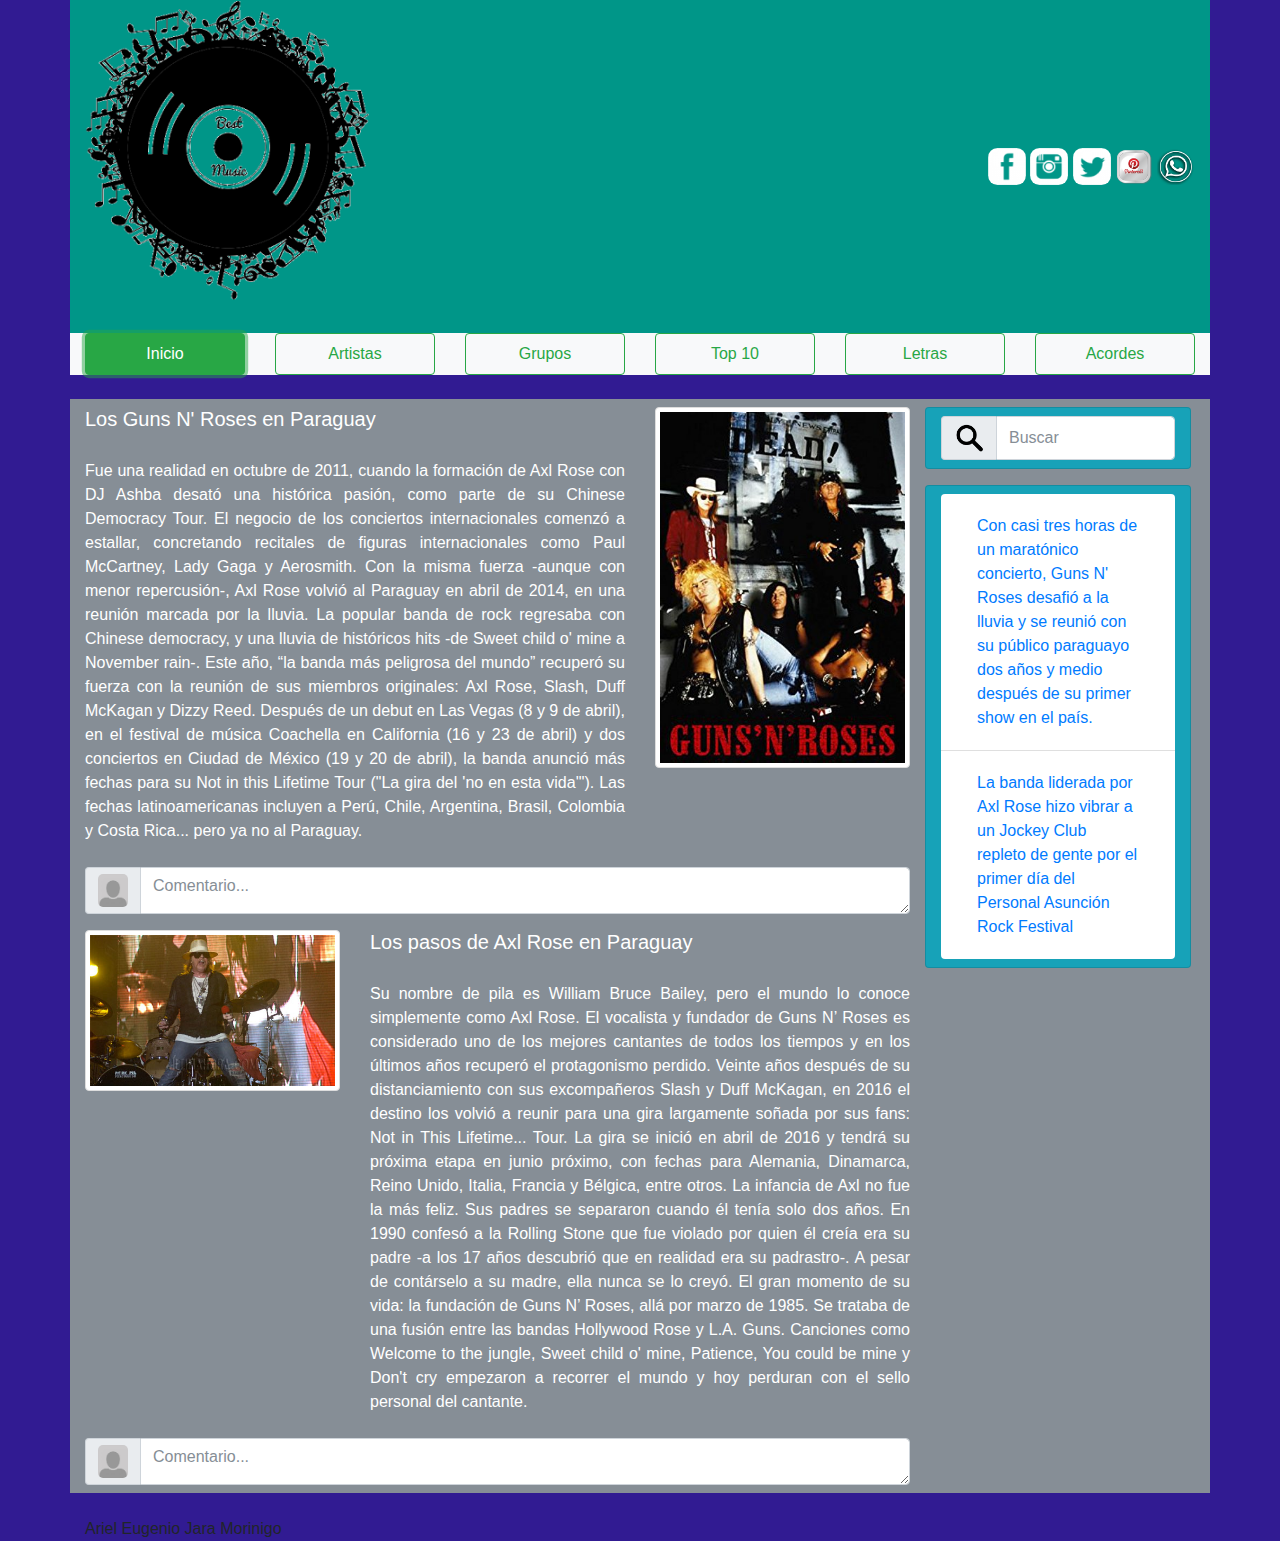
<file: Musica/index.html>
<!doctype html>
<html>
<head>
	<meta charset="utf-8">
	<meta name="viewport" content="width=device-width, user-scalable=no initial-scale=1.0">
	<link rel="stylesheet" href="css/estilos.css">
	<link rel="stylesheet" href="css/bootstrap.min.css">
	<script src='js/bootstrap.min.js'></script>
	<title>Blog de Música</title>
</head>

<body>

	<div class="container">
		<div class="row">
			<header class="col-sm-12 col-md-12">
				<div class="row">
					<div class="logo-img col-md-6 col-lg-6"><img src="img/logo.png"></div>
					<div class="redes-sociales col-md-6 col-lg-6 align-self-center">
						<a href="https://www.facebook.com/" target="_blank"><img class="social-img" src="img/fb.png" alt="fb-icono"></a>
						<a href="https://www.instagram.com/" target="_blank"><img class="social-img" src="img/ig.png" alt="inst-icono"></a>
						<a href="https://twitter.com/" target="_blank"><img class="social-img" src="img/tt.png" alt="tw-icono"></a>
						<a href="https://www.pinterest.es/" target="_blank"><img class="social-img" src="img/pin.png" alt="tw-icono"></a>
						<a href="https://web.whatsapp.com/" target="_blank"><img class="social-img" src="img/wp.png" alt="tw-icono"></a>
					</div>
				</div>

				<div class="bg-light">
					<ul class="row barra-navegacion nav nav-pills nav-fill nav-center bg-light navbar-fixed-top">
						<div class="col-md-2">
							<li class="nav-item">
								<a class="nav-link btn btn-outline-success active" href="index.html">Inicio</a>
							</li>
						</div>
						<div class="col-md-2">
							<li class="nav-item">
								<a class="nav-link btn btn-outline-success" href="index.html">Artistas</a>
							</li>
						</div>
						<div class="col-md-2">
							<li class="nav-item">
								<a class="nav-link btn btn-outline-success" href="index.html">Grupos</a>
							</li>
						</div>
						<div class="col-md-2">
							<li class="nav-item">
								<a class="nav-link btn btn-outline-success" href="index.html">Top 10</a>
							</li>
						</div>
						<div class="col-md-2">
							<li class="nav-item">
								<a class="nav-link btn btn-outline-success" href="index.html">Letras</a>
							</li>
						</div>
						<div class="col-md-2">
							<li class="nav-item">
								<a class="nav-link btn btn-outline-success" href="index.html">Acordes</a>
							</li>
						</div>
					</ul>
				</div>
			</header>
		</div>

		<div class="row">
			<section class="col-sm-12 col-md-12 mx-auto my-4 bg-secondary">
				<div class="row">
					<article class="contenido col-md-12 col-lg-9 text-white">
						<div class="row">

							<div class="col-md-8">
								<h5 class="mt-2 mb-1">Los Guns N' Roses en Paraguay</h5><br>
									<p class=" text-justify">
									Fue una realidad en octubre de 2011, cuando la formación de Axl Rose con DJ Ashba desató una histórica pasión, como parte de su Chinese Democracy Tour. El negocio de los conciertos internacionales comenzó a estallar, concretando recitales de figuras internacionales como Paul McCartney, Lady Gaga y Aerosmith.
									Con la misma fuerza -aunque con menor repercusión-, Axl Rose volvió al Paraguay en abril de 2014, en una reunión marcada por la lluvia. La popular banda de rock regresaba con Chinese democracy, y una lluvia de históricos hits -de Sweet child o' mine a November rain-.
									Este año, “la banda más peligrosa del mundo” recuperó su fuerza con la reunión de sus miembros originales: Axl Rose, Slash, Duff McKagan y Dizzy Reed. Después de un debut en Las Vegas (8 y 9 de abril), en el festival de música Coachella en California (16 y 23 de abril) y dos conciertos en Ciudad de México (19 y 20 de abril), la banda anunció más fechas para su Not in this Lifetime Tour ("La gira del 'no en esta vida'"). Las fechas latinoamericanas incluyen a Perú, Chile, Argentina, Brasil, Colombia y Costa Rica... pero ya no al Paraguay.
									</p>
							</div>

							<div class="col-md-4 mt-2 text-center">
								<img class="img-contenido mx-auto img-thumbnail" src="img/GNR.jpg">
							</div>
						</div>
						<form>
							<div>
								<div class="input-group my-2">
									<div class="input-group-addon">
										<img class="img-formulario" src="img/silueta_foto_carnet.jpg">
									</div>
									<textarea class="comentarios form-control" placeholder="Comentario..." rows="1"></textarea>
								</div>
							</div>
						</form>
						<div class="row mt-2">
							<div class="col-md-4 mt-2 text-center">
								<img class="img-contenido mx-auto img-thumbnail" src="img/pygnr.jpg" alt="Arctic">
							</div>
							<div class="col-md-8">
								<h5 class="mt-2 mb-1">Los pasos de Axl Rose en Paraguay</h5><br>
									<p class=" text-justify">
										Su nombre de pila es William Bruce Bailey, pero el mundo lo conoce simplemente como Axl Rose. El vocalista y fundador de Guns N’ Roses es considerado uno de los mejores cantantes de todos los tiempos y en los últimos años recuperó el protagonismo perdido.
										Veinte años después de su distanciamiento con sus excompañeros Slash y Duff McKagan, en 2016 el destino los volvió a reunir para una gira largamente soñada por sus fans: Not in This Lifetime... Tour. La gira se inició en abril de 2016 y tendrá su próxima etapa en junio próximo, con fechas para Alemania, Dinamarca, Reino Unido, Italia, Francia y Bélgica, entre otros.
										La infancia de Axl no fue la más feliz. Sus padres se separaron cuando él tenía solo dos años. En 1990 confesó a la Rolling Stone que fue violado por quien él creía era su padre -a los 17 años descubrió que en realidad era su padrastro-. A pesar de contárselo a su madre, ella nunca se lo creyó.
										El gran momento de su vida: la fundación de Guns N’ Roses, allá por marzo de 1985. Se trataba de una fusión entre las bandas Hollywood Rose y L.A. Guns. Canciones como Welcome to the jungle, Sweet child o' mine, Patience, You could be mine y Don't cry empezaron a recorrer el mundo y hoy perduran con el sello personal del cantante.
									</p>
							</div>
						</div>
						<form>
							<div>
								<div class="input-group my-2">
									<div class="input-group-addon">
										<img class="img-formulario" src="img/silueta_foto_carnet.jpg">
									</div>
									<textarea class="comentarios form-control" placeholder="Comentario..." rows="1"></textarea>
								</div>
							</div>
						</form>
					</article>

					<aside class="busqueda col-md-0 col-lg-3">

						<div class="row mr-1">
							<div class="buscador card col-md-12 my-2 bg-info">
								<form class="buscador form-inline">
									<div>
										<div class="input-group my-2">
											<div class="input-group-addon">
												<img class="img-formulario" src="img/lupa.png">
											</div>
											<input class="form-control" type="text" placeholder="Buscar">
										</div>
									</div>
								</form>
							</div>
						</div>
						<div class="row mr-1">
							<div class="opciones-busqueda card col-md-12 my-2 bg-info">
								<ul class="list-group list-group-flush my-2">
									<li class="list-group-item">
										<a class="nav-link" href="">Con casi tres horas de un maratónico concierto, Guns N' Roses desafió a la lluvia y se reunió con su público paraguayo dos años y medio después de su primer show en el país.</a>
									</li>
									<li class="list-group-item">
										<a class="nav-link" href="">La banda liderada por Axl Rose hizo vibrar a un Jockey Club repleto de gente por el primer día del Personal Asunción Rock Festival</a>
									</li>
								</ul>
							</div>
						</div>

					</aside>

				</div>
			</section>
		</div>
		<footer> Ariel Eugenio Jara Morinigo</footer>
	</div>
</body>

</html>
</file>
<file: Musica/css/estilos.css>
body{
	background-color: #311b92 !important;}
header{
	background-color: #009688;}

.logo-img img {
	height: 90%;}

.social-img {
	border-radius:25%;
	width: 7%;
	height: 7%;}

.img-formulario {
	width: 30px;
	border-radius: 5px;}
	
@media (max-width: 991px) {
	.busqueda {
		display: none;}
	.contenido {
		margin: 5px 10px;}
	.logo-img {
		margin: 0px 10px;
		text-align: center;}
	.redes-sociales {
		text-align: center;}
}
@media (min-width: 991px){
	.redes-sociales {
		text-align: right;}
	.logo-img {
		text-align: left;}
}
</file>
